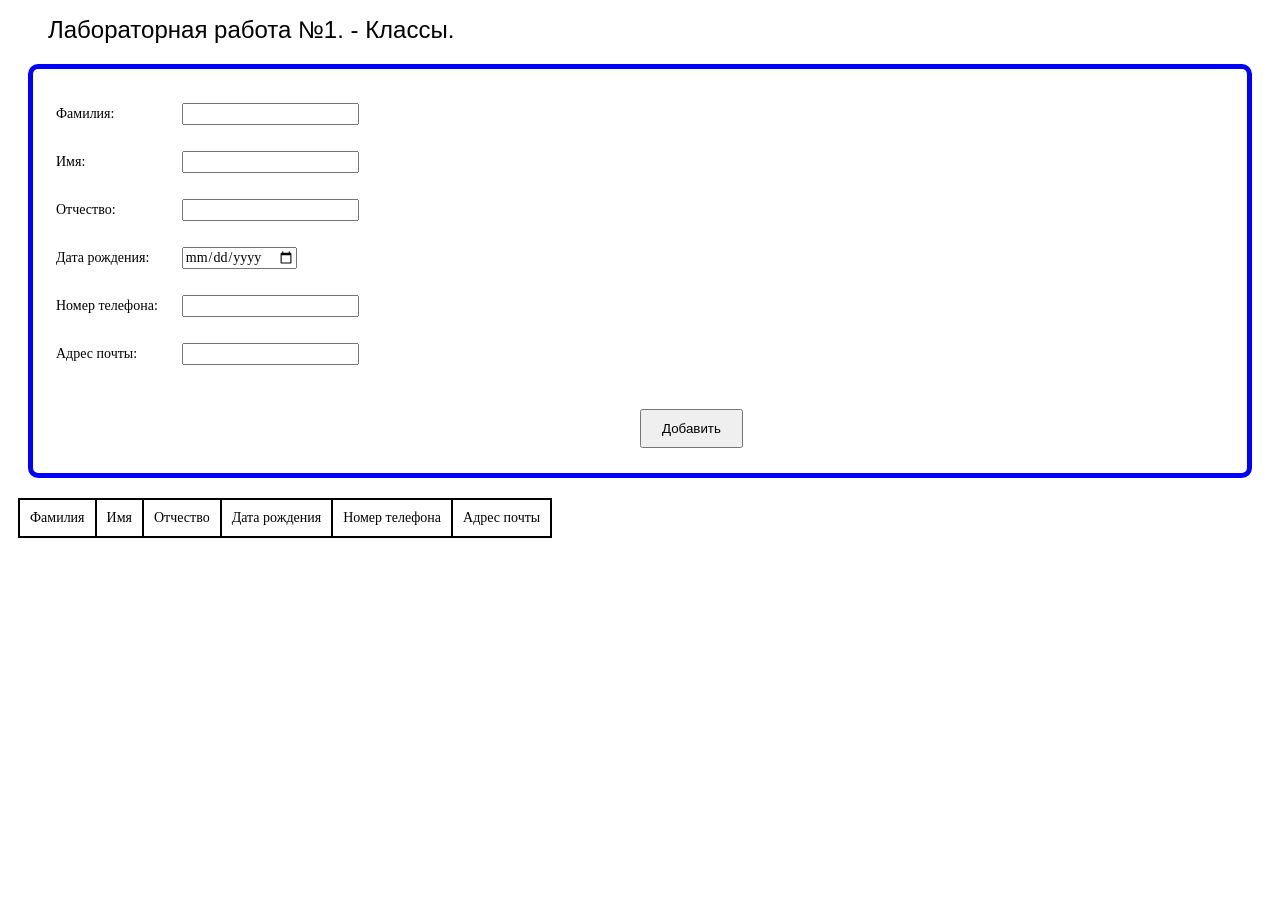
<file: 1 laboratory work/index.html>
<!doctype html>
<html>
  <head>
    <title>ЛАБОРАТОРНАЯ №1</title>
    <meta charset="utf-8" />
    <link rel="stylesheet" href="styles.css" />
  </head>
  <body>
    <div class="header-1l-container">
      <h1>Лабораторная работа №1. - Классы.</h1>
    </div>
    <div class="form-container">
      <form id="form-student" onsubmit="execute(event)">
        <table>
          <tbody>
            <tr>
              <td><p>Фамилия:</p></td>
              <td><input type="text" id="surname" /></td>
            </tr>
            <tr>
              <td><p>Имя:</p></td>
              <td><input type="text" id="name" /></td>
            </tr>
            <tr>
              <td><p>Отчество:</p></td>
              <td><input type="text" id="patronymic" /></td>
            </tr>
            <tr>
              <td><p>Дата рождения:</p></td>
              <td><input type="date" id="dateOfBirth" /></td>
            </tr>
            <tr>
              <td><p>Номер телефона:</p></td>
              <td><input type="tel" id="phoneNumber" /></td>
            </tr>
            <tr>
              <td><p>Адрес почты:</p></td>
              <td><input type="email" id="email" /></td>
            </tr>
          </tbody>
        </table>
        <button type="submit">Добавить</button>
      </form>
    </div>
    <div class="table-container">
      <table id="tableOfPersons">
        <tr>
          <th>Фамилия</th>
          <th>Имя</th>
          <th>Отчество</th>
          <th>Дата рождения</th>
          <th>Номер телефона</th>
          <th>Адрес почты</th>
        </tr>
        <tbody></tbody>
      </table>
    </div>
    <script src="person.js"></script>
    <script src="main.js"></script>
  </body>
</html>
</file>
<file: 1 laboratory work/styles.css>
body {
  background-color: white;
}

.header-1l-container {
  background-color: white;
  margin-left: 20px;
  margin-right: 20px;
  padding-left: 20px;
  padding-right: 20px;
}

.header-1l-container h1 {
  font: normal 24px Arial;
}

.form-container {
  background-color: white;
  border-radius: 10px;
  border: 5px solid blue;
  margin: 20px;
  padding: 20px;
}

.form-container tr {
  padding: 10px;
}

.form-container td p {
  margin-right: 20px;
  font: normal 14px Verdana;
}

.form-container td input {
  font: normal 14px Verdana;
}

button {
  padding: 10px 20px 10px 20px;
  margin: 30px 50% 5px 50%;
}

.table-container {
  margin: 10px;
}

.table-container table {
  background: black;
}
.table-container table td,
th {
  background: white;
  padding: 10px;
  font: normal 14px Verdana;
}

/* Подсветка поля, в котором обнаружена ошибка валидации */
input.invalid {
  border: 2px solid #d32f2f;
  background-color: #ffebee;
  outline: none;
}
</file>
